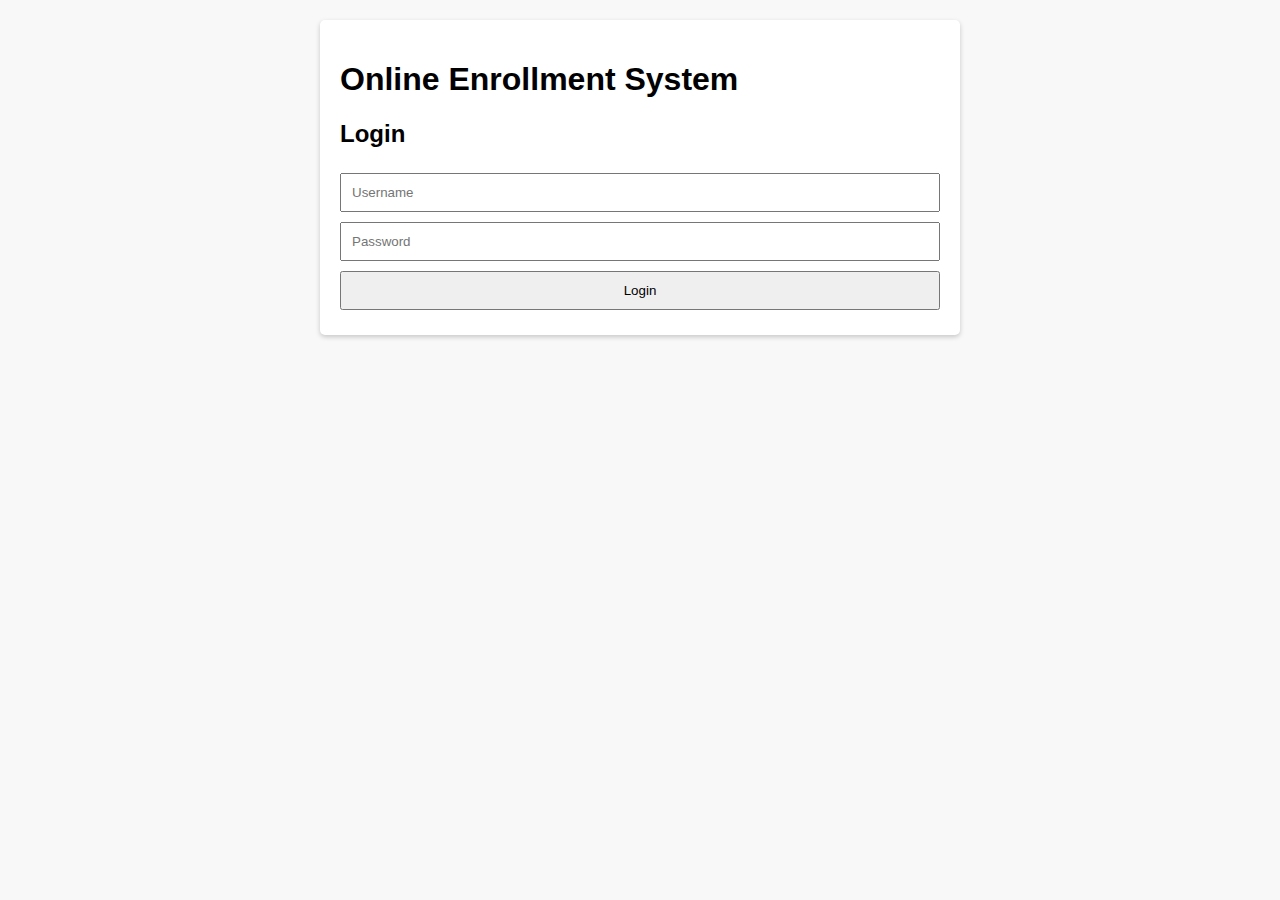
<file: Non-Distributed-Version/view/index.html>
<!DOCTYPE html>
<html>
<head>
  <meta charset="UTF-8">
  <title>Online Enrollment System</title>
  <style>
    body {
      font-family: Arial, sans-serif;
      background: #f8f8f8;
      margin: 0;
      padding: 20px;
    }
    .container {
      max-width: 600px;
      margin: auto;
      background: #fff;
      padding: 20px;
      border-radius: 5px;
      box-shadow: 0 2px 5px rgba(0,0,0,0.2);
    }
    input, button {
      padding: 10px;
      margin: 5px 0;
      width: 100%;
      box-sizing: border-box;
    }
    .hidden { display: none; }
  </style>
</head>
<body>
  <div class="container">
    <h1>Online Enrollment System</h1>
    <!-- Login Section -->
    <div id="login-section">
      <h2>Login</h2>
      <form id="login-form">
        <input type="text" id="username" placeholder="Username" required>
        <input type="password" id="password" placeholder="Password" required>
        <button type="submit">Login</button>
      </form>
    </div>
    <!-- Dashboard Section -->
    <div id="dashboard" class="hidden">
      <h2>Dashboard</h2>
      <p>Welcome, <span id="user-name"></span>!</p>
      <button id="logout-button">Logout</button>
      <hr>
      <h3>Available Courses</h3>
      <ul id="course-list"></ul>
      <hr>
      <h3>Your Grades</h3>
      <ul id="grade-list"></ul>
      <hr>
      <h3>Enroll in a Course</h3>
      <input type="number" id="enroll-course-id" placeholder="Enter Course ID">
      <button id="enroll-button">Enroll</button>
    </div>
  </div>

  <script>
    const loginForm = document.getElementById('login-form');
    const loginSection = document.getElementById('login-section');
    const dashboard = document.getElementById('dashboard');
    const userNameDisplay = document.getElementById('user-name');
    const courseList = document.getElementById('course-list');
    const gradeList = document.getElementById('grade-list');
    let jwtToken = null;

    // Login handler
    loginForm.addEventListener('submit', async (e) => {
      e.preventDefault();
      const username = document.getElementById('username').value;
      const password = document.getElementById('password').value;
      try {
        const res = await fetch('http://localhost:5280/api/auth/login', {
          method: 'POST',
          headers: { 'Content-Type': 'application/json' },
          body: JSON.stringify({ username, password })
        });
        const data = await res.json();
        if (res.ok) {
          jwtToken = data.token;
          userNameDisplay.textContent = username;
          loginSection.classList.add('hidden');
          dashboard.classList.remove('hidden');
          loadCourses();
          loadGrades();
        } else {
          alert(data.message || 'Login failed');
        }
      } catch (error) {
        console.error('Login error:', error);
        alert('Error logging in');
      }
    });

    // Logout functionality
    document.getElementById('logout-button').addEventListener('click', () => {
      jwtToken = null;
      dashboard.classList.add('hidden');
      loginSection.classList.remove('hidden');
    });

    // Fetch available courses
    async function loadCourses() {
      try {
        const res = await fetch('http://localhost:5280/api/courses', {
          headers: { 'Authorization': 'Bearer ' + jwtToken }
        });
        const courses = await res.json();
        courseList.innerHTML = '';
        courses.forEach(course => {
          const li = document.createElement('li');
          li.textContent = `ID: ${course.course_id} - ${course.course_name}`;
          courseList.appendChild(li);
        });
      } catch (error) {
        console.error('Error loading courses:', error);
      }
    }

    // Fetch grades for the logged-in student
    async function loadGrades() {
      try {
        const res = await fetch('http://localhost:5280/api/grades', {
          headers: { 'Authorization': 'Bearer ' + jwtToken }
        });
        const grades = await res.json();
        gradeList.innerHTML = '';
        grades.forEach(grade => {
          const li = document.createElement('li');
          li.textContent = `Course ID: ${grade.course_id} - Grade: ${grade.grade}`;
          gradeList.appendChild(li);
        });
      } catch (error) {
        console.error('Error loading grades:', error);
      }
    }

    // Enroll in a course
    document.getElementById('enroll-button').addEventListener('click', async () => {
      const courseId = document.getElementById('enroll-course-id').value;
      try {
        const res = await fetch('http://localhost:5280/api/enroll', {
          method: 'POST',
          headers: {
            'Content-Type': 'application/json',
            'Authorization': 'Bearer ' + jwtToken
          },
          body: JSON.stringify({ course_id: courseId })
        });
        const data = await res.json();
        if (res.ok) {
          alert('Enrolled successfully!');
          loadCourses();
          loadGrades();
        } else {
          alert(data.message || 'Enrollment failed');
        }
      } catch (error) {
        console.error('Enrollment error:', error);
      }
    });
  </script>
</body>
</html>
</file>
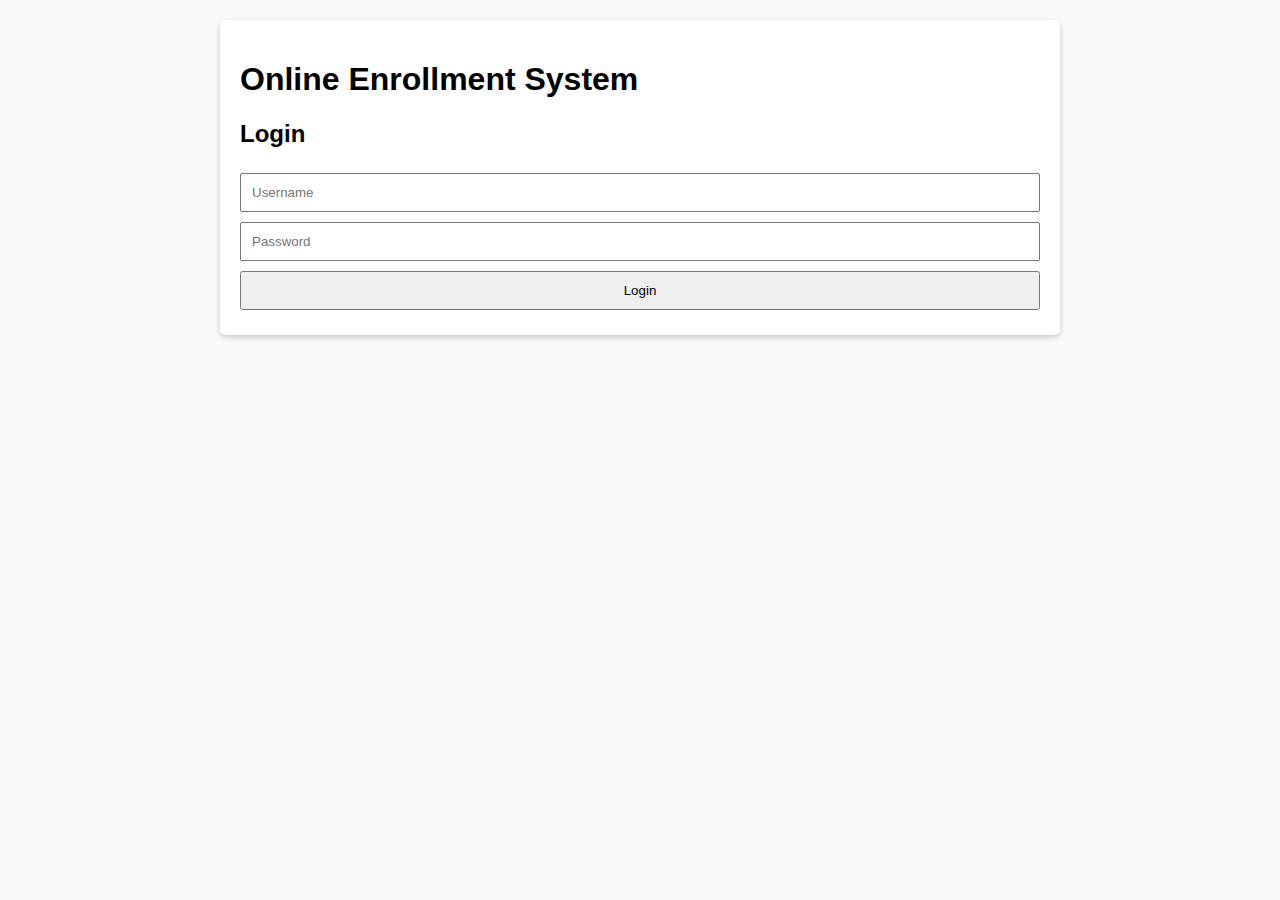
<file: Non-Distributed-Version/wwwroot/index.html>
<!DOCTYPE html>
<html>
<head>
  <meta charset="UTF-8">
  <title>Online Enrollment System</title>
  <style>
    body {
      font-family: Arial, sans-serif;
      background: #f8f8f8;
      margin: 0;
      padding: 20px;
    }
    .container {
      max-width: 800px;
      margin: auto;
      background: #fff;
      padding: 20px;
      border-radius: 5px;
      box-shadow: 0 2px 5px rgba(0,0,0,0.2);
    }
    input, button, select {
      padding: 10px;
      margin: 5px 0;
      width: 100%;
      box-sizing: border-box;
    }
    .hidden { display: none; }
    .tab-buttons {
      display: flex;
      justify-content: space-between;
      margin-bottom: 10px;
    }
    .tab-buttons button {
      flex: 1;
      margin: 0 5px;
    }
    table {
      width: 100%;
      border-collapse: collapse;
    }
    table, th, td {
      border: 1px solid #000;
    }
    th, td {
      padding: 8px;
      text-align: center;
    }
  </style>
</head>
<body>
  <div class="container">
    <h1>Online Enrollment System</h1>

    <!-- Login Section -->
    <div id="login-section">
      <h2>Login</h2>
      <form id="login-form">
        <input type="text" id="username" placeholder="Username" required>
        <input type="password" id="password" placeholder="Password" required>
        <button type="submit">Login</button>
      </form>
    </div>

    <!-- Dashboard Section -->
    <div id="dashboard" class="hidden">
      <h2>Dashboard</h2>
      <p>Welcome, <span id="user-name"></span>!</p>
      <button id="logout-button">Logout</button>
      <hr>

      <!-- Student View Tabs -->
      <div id="student-dashboard" class="hidden">
        <div class="tab-buttons">
          <button onclick="showStudentTab('courses')">View All Courses</button>
          <button onclick="showStudentTab('enrolled')">Enrolled Courses</button>
          <button onclick="showStudentTab('grades')">View Grades</button>
        </div>

        <div id="student-tab-courses" class="student-tab hidden">
          <h3>Available Courses</h3>
          <table id="course-table">
            <thead>
              <tr>
                <th>ID</th><th>Name</th><th>Description</th><th>Slots</th><th>Teacher</th>
              </tr>
            </thead>
            <tbody></tbody>
          </table>
          <h3>Enroll in a Course</h3>
          <select id="enroll-course-select" required>
            <option value="">-- Select a Course --</option>
          </select>
          <button id="enroll-button">Enroll</button>
        </div>

        <div id="student-tab-enrolled" class="student-tab hidden">
          <h3>Your Enrolled Courses</h3>
          <table id="enrolled-table">
            <thead>
              <tr><th>ID</th><th>Name</th></tr>
            </thead>
            <tbody></tbody>
          </table>
        </div>

        <div id="student-tab-grades" class="student-tab hidden">
          <h3>Your Grades</h3>
          <table id="grade-table">
            <thead>
              <tr><th>Course ID</th><th>Course Name</th><th>Grade</th></tr>
            </thead>
            <tbody></tbody>
          </table>
        </div>
      </div>

      <!-- Teacher View -->
      <div id="teacher-dashboard" class="hidden">
        <h3>Upload Grades</h3>
        <form id="upload-grade-form"> 
          <select id="teacher-course-select" required>
            <option value="">-- Select a Course --</option>
          </select>
          <select id="student-select" required>
            <option value="">-- Select a Student --</option>
          </select>
          <select id="grade-value" required>
            <option value="">-- Select Grade --</option>
            <option>1.0</option><option>1.5</option><option>2.0</option>
            <option>2.5</option><option>3.0</option><option>3.5</option>
            <option>4.0</option><option>0.0</option>
          </select>
          <button type="submit">Upload Grade</button>
        </form>
      </div>
    </div>
  </div>

  <script>
    const jwtTokenKey = 'jwt';
    let jwtToken = null;

    const loginForm = document.getElementById('login-form');
    const loginSection = document.getElementById('login-section');
    const dashboard = document.getElementById('dashboard');
    const userNameDisplay = document.getElementById('user-name');
    const studentDashboard = document.getElementById('student-dashboard');
    const teacherDashboard = document.getElementById('teacher-dashboard');

    loginForm.addEventListener('submit', async (e) => {
      e.preventDefault();
      const username = document.getElementById('username').value;
      const password = document.getElementById('password').value;

      const res = await fetch('http://localhost:5280/api/auth/login', {
        method: 'POST',
        headers: { 'Content-Type': 'application/json' },
        body: JSON.stringify({ username, password })
      });
      const data = await res.json();

      if (res.ok) {
        jwtToken = data.token;
        const payload = JSON.parse(atob(jwtToken.split('.')[1]));
        const role = payload.role || payload["http://schemas.microsoft.com/ws/2008/06/identity/claims/role"];
        const userId = payload.user_id;

        userNameDisplay.textContent = username;
        loginSection.classList.add('hidden');
        dashboard.classList.remove('hidden');

        if (role === 'student') {
          studentDashboard.classList.remove('hidden');
          showStudentTab('courses');
          loadCourses();
          loadGrades();
          loadEnrolledCourses();
        } else if (role === 'teacher') {
          showTeacherDashboard(userId);
        }
      } else {
        alert(data.message || 'Login failed');
      }
    });

    function showTeacherDashboard(teacherId) {
        teacherDashboard.classList.remove('hidden');
        loadTeacherCourses(teacherId);
      }

    function showStudentTab(tab) {
      document.querySelectorAll('.student-tab').forEach(div => div.classList.add('hidden'));
      document.getElementById(`student-tab-${tab}`).classList.remove('hidden');
    }

    async function loadCourses() {
      const res = await fetch('http://localhost:5280/api/courses', {
        headers: { Authorization: 'Bearer ' + jwtToken }
      });
      const courses = await res.json();
      const table = document.querySelector('#course-table tbody');
      table.innerHTML = '';
      const select = document.getElementById('enroll-course-select');
      select.innerHTML = '<option value="">-- Select a Course --</option>';
      courses.forEach(c => {
        table.innerHTML += `
          <tr><td>${c.courseId}</td><td>${c.courseName}</td><td>${c.description}</td>
          <td>${c.maxSlots}</td><td>${c.teacherName}</td></tr>`;
        const option = document.createElement('option');
        option.value = c.courseId;
        option.textContent = c.courseName;
        select.appendChild(option);
      });
    }

    async function loadEnrolledCourses() {
      const res = await fetch('http://localhost:5280/api/courses/enrolled', {
        headers: { Authorization: 'Bearer ' + jwtToken }
      });
      const courses = await res.json();
      const table = document.querySelector('#enrolled-table tbody');
      table.innerHTML = '';
      courses.forEach(c => {
        table.innerHTML += `<tr><td>${c.courseId}</td><td>${c.courseName}</td></tr>`;
      });
    }

    async function loadGrades() {
      const res = await fetch('http://localhost:5280/api/grades', {
        headers: { Authorization: 'Bearer ' + jwtToken }
      });
      const grades = await res.json();
      const table = document.querySelector('#grade-table tbody');
      table.innerHTML = '';
      grades.forEach(g => {
        table.innerHTML += `<tr><td>${g.courseId}</td><td>${g.courseName || 'N/A'}</td><td>${g.gradeValue}</td></tr>`;
      });
    }

    document.getElementById('logout-button').addEventListener('click', () => {
      jwtToken = null;
      location.reload();
    });

    document.getElementById('enroll-button').addEventListener('click', async () => {
      const courseId = document.getElementById('enroll-course-select').value;
      if (!courseId) return alert('Select a course.');
      const res = await fetch('http://localhost:5280/api/courses/enroll', {
        method: 'POST',
        headers: {
          Authorization: 'Bearer ' + jwtToken,
          'Content-Type': 'application/json'
        },
        body: JSON.stringify({ courseId: parseInt(courseId) })
      });
      const data = await res.json();
      if (res.ok) {
        alert(data.message);
        loadCourses();
        loadEnrolledCourses();
        loadGrades();
      } else {
        alert(data.message || 'Enrollment failed.');
      }
    });

    async function loadTeacherCourses(teacherId) {
      const res = await fetch('http://localhost:5280/api/courses', {
        headers: { Authorization: 'Bearer ' + jwtToken }
      });
      const courses = await res.json();
      const select = document.getElementById('teacher-course-select');
      select.innerHTML = '<option value="">-- Select a Course --</option>';
      courses
      .filter(c => parseInt(c.teacherId) === parseInt(teacherId))
        .forEach(c => {
          const option = document.createElement('option');
          option.value = c.courseId;
          option.textContent = c.courseName;
          select.appendChild(option);
        });

      select.addEventListener('change', async () => {
        const courseId = select.value;
        const res = await fetch(`http://localhost:5280/api/courses/${courseId}/enrollments`, {
          headers: { Authorization: 'Bearer ' + jwtToken }
        });
        const students = await res.json();
        const studentSelect = document.getElementById('student-select');
        studentSelect.innerHTML = '<option value="">-- Select a Student --</option>';
        students.forEach(s => {
          const opt = document.createElement('option');
          opt.value = s.userId;
          opt.textContent = s.username;
          studentSelect.appendChild(opt);
        });
      });
    }

    document.getElementById('upload-grade-form').addEventListener('submit', async (e) => {
      e.preventDefault();
      const studentId = document.getElementById('student-select').value;
      const courseId = document.getElementById('teacher-course-select').value;
      const gradeValue = document.getElementById('grade-value').value;
      if (!studentId || !courseId || !gradeValue) return alert('Fill all fields.');
      const res = await fetch('http://localhost:5280/api/grades/upload', {
        method: 'POST',
        headers: {
          Authorization: 'Bearer ' + jwtToken,
          'Content-Type': 'application/json'
        },
        body: JSON.stringify({ studentId, courseId, gradeValue: parseFloat(gradeValue) })
      });
      const data = await res.json();
      alert(data.message || 'Grade submitted');
    });
  </script>
</body>
</html>
</file>
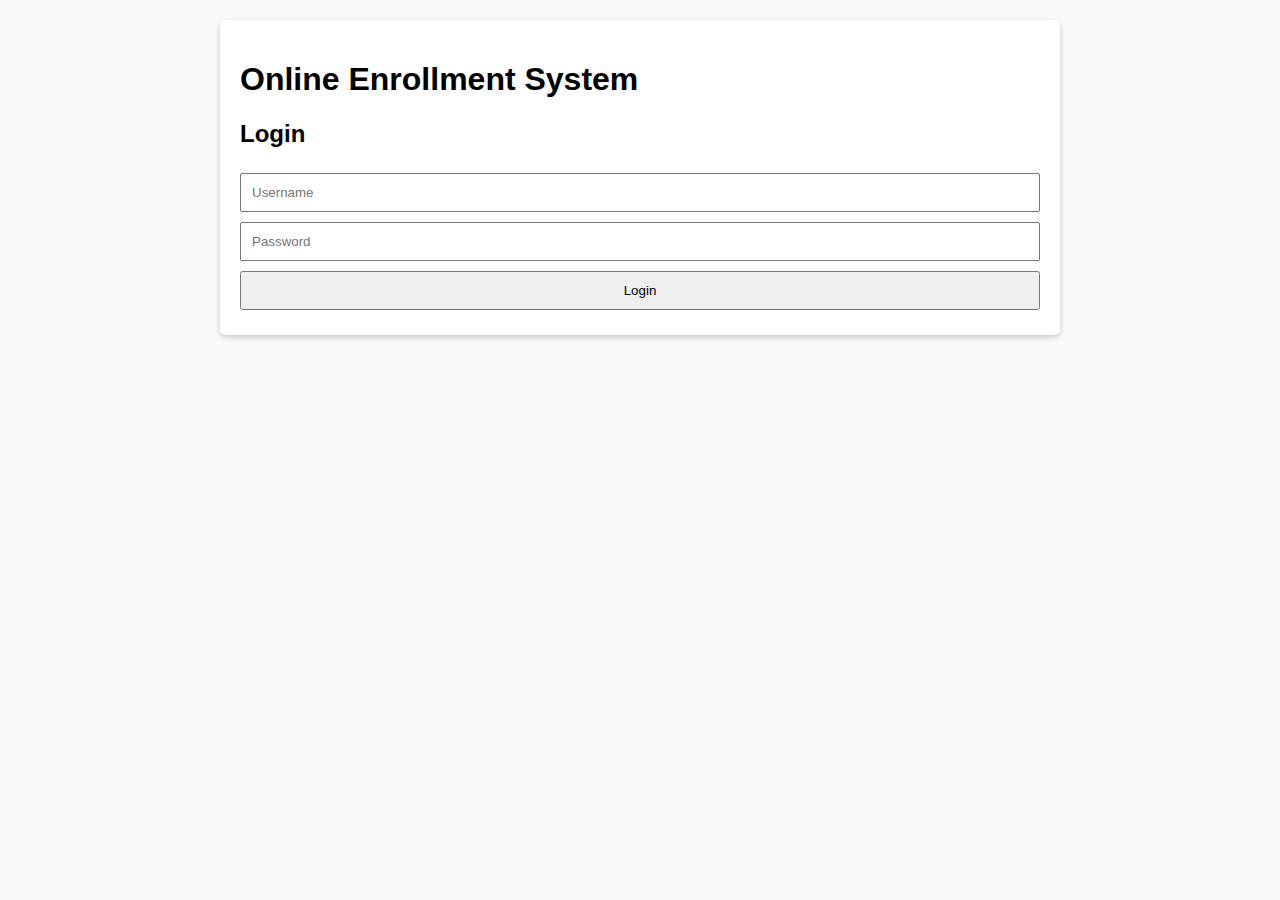
<file: Distributed-Version/View-Node/ViewNode/Pages/index.html>
<!DOCTYPE html>
<html>
<head>
    <meta charset="UTF-8">
    <title>Online Enrollment System</title>
    <style>
        body { font-family: Arial, sans-serif; background: #f8f8f8; margin: 0; padding: 20px; }
        .container { max-width: 800px; margin: auto; background: #fff; padding: 20px; border-radius: 5px; box-shadow: 0 2px 5px rgba(0,0,0,0.2); }
        input, button, select { padding: 10px; margin: 5px 0; width: 100%; box-sizing: border-box; }
        .hidden { display: none; }
        .tab-buttons { display: flex; justify-content: space-between; margin-bottom: 10px; }
        .tab-buttons button { flex: 1; margin: 0 5px; }
        table { width: 100%; border-collapse: collapse; }
        table, th, td { border: 1px solid #000; }
        th, td { padding: 8px; text-align: center; }
        #error-tab { border: 1px solid red; color: red; padding: 10px; margin-top: 10px; }
    </style>
</head>
<body>
    <div class="container">
        <h1>Online Enrollment System</h1>

        <!-- Login Section -->
        <div id="login-section">
            <h2>Login</h2>
            <form id="login-form">
                <input type="text" id="username" placeholder="Username" required>
                <input type="password" id="password" placeholder="Password" required>
                <button type="submit">Login</button>
            </form>
        </div>

        <!-- Dashboard Section -->
        <div id="dashboard" class="hidden">
            <h2>Dashboard</h2>
            <p>Welcome, <span id="user-name"></span>!</p>
            <button id="logout-button">Logout</button>
            <hr>

            <!-- Student View Tabs -->
            <div id="student-dashboard" class="hidden">
                <div class="tab-buttons">
                    <button onclick="showStudentTab('courses')">View All Courses</button>
                    <button onclick="showStudentTab('enrolled')">Enrolled Courses</button>
                    <button onclick="showStudentTab('grades')">View Grades</button>
                </div>

                <div id="student-tab-courses" class="student-tab hidden">
                    <h3>Available Courses</h3>
                    <table id="course-table">
                        <thead>
                            <tr>
                                <th>ID</th><th>Name</th><th>Description</th><th>Slots</th><th>Teacher</th>
                            </tr>
                        </thead>
                        <tbody></tbody>
                    </table>
                    <h3>Enroll in a Course</h3>
                    <select id="enroll-course-select" required>
                        <option value="">-- Select a Course --</option>
                    </select>
                    <button id="enroll-button">Enroll</button>
                </div>

                <div id="student-tab-enrolled" class="student-tab hidden">
                    <h3>Your Enrolled Courses</h3>
                    <table id="enrolled-table">
                        <thead>
                            <tr><th>ID</th><th>Name</th></tr>
                        </thead>
                        <tbody></tbody>
                    </table>
                </div>

                <div id="student-tab-grades" class="student-tab hidden">
                    <h3>Your Grades</h3>
                    <table id="grade-table">
                        <thead>
                            <tr><th>Course ID</th><th>Course Name</th><th>Grade</th></tr>
                        </thead>
                        <tbody></tbody>
                    </table>
                </div>
            </div>

            <!-- Teacher View -->
            <div id="teacher-dashboard" class="hidden">
                <h3>Upload Grades</h3>
                <form id="upload-grade-form"> 
                    <select id="teacher-course-select" required>
                        <option value="">-- Select a Course --</option>
                    </select>
                    <select id="student-select" required>
                        <option value="">-- Select a Student --</option>
                    </select>
                    <select id="grade-value" required>
                        <option value="">-- Select Grade --</option>
                        <option>1.0</option><option>1.5</option><option>2.0</option>
                        <option>2.5</option><option>3.0</option><option>3.5</option>
                        <option>4.0</option><option>0.0</option>
                    </select>
                    <button type="submit">Upload Grade</button>
                </form>
            </div>

            <!-- Error Tab -->
            <div id="error-tab" class="hidden">
                <h3>Error Details</h3>
                <pre id="error-details"></pre>
            </div>
        </div>
    </div>

    <script>
        // Set the broker's base URL (all API calls go through the broker)
        const brokerBaseUrl = 'http://localhost:5000';
        let jwtToken = localStorage.getItem('jwtToken') || null;
        let loggedInUserId = null;
        let savedUsername = localStorage.getItem('username');

        if (jwtToken) {
            try {
                const payload = JSON.parse(atob(jwtToken.split('.')[1]));
                
                const expiry = payload.exp * 1000; 
                if (Date.now() >= expiry) {
                    console.log("Token expired");
                    localStorage.removeItem('jwtToken');
                    localStorage.removeItem('username');
                    jwtToken = null;
                } else {
                    console.log("Restoring session from saved token");
                    const username = payload.sub || payload.username;
                    const role = payload.role || payload["http://schemas.microsoft.com/ws/2008/06/identity/claims/role"];
                    loggedInUserId = parseInt(payload.studentId);
                    
                    document.addEventListener('DOMContentLoaded', () => {
                        if(savedUsername) {
                            userNameDisplay.textContent = savedUsername;
                        } else {
                            userNameDisplay.textContent = username;
                        }
                        loginSection.classList.add('hidden');
                        dashboard.classList.remove('hidden');
                        
                        if (role == 'student') {
                            studentDashboard.classList.remove('hidden');
                            showStudentTab('courses');
                            loadCourses();
                            loadGrades();
                            loadEnrolledCourses();
                        } else if (role == 'teacher') {
                            teacherDashboard.classList.remove('hidden');
                            loadTeacherCourses(loggedInUserId);
                        }
                    });
                }
            } catch (error) {
                console.error('Error parsing saved token:', error);
                localStorage.removeItem('jwtToken');
                jwtToken = null;
            }
        }
    
        const loginForm = document.getElementById('login-form');
        const loginSection = document.getElementById('login-section');
        const dashboard = document.getElementById('dashboard');
        const userNameDisplay = document.getElementById('user-name');
        const studentDashboard = document.getElementById('student-dashboard');
        const teacherDashboard = document.getElementById('teacher-dashboard');
        const errorTab = document.getElementById('error-tab');
        const errorDetails = document.getElementById('error-details');
    
        // Login handler (calls the Broker, which forwards to AuthController)
        loginForm.addEventListener('submit', async (e) => {
            e.preventDefault();
            const username = document.getElementById('username').value;
            const password = document.getElementById('password').value;
            try {
                const res = await fetch(`${brokerBaseUrl}/api/forward/controller/AuthController`, {
                    method: 'POST',
                    headers: { 'Content-Type': 'application/json' },
                    body: JSON.stringify({ action: 'login', username, password })
                });
                const data = await res.json();
                if (res.ok) {
                    jwtToken = data.token;
                    localStorage.setItem('jwtToken', jwtToken);
                    localStorage.setItem('username', username);
                    const payload = JSON.parse(atob(jwtToken.split('.')[1]));
                    const role = payload.role || payload["http://schemas.microsoft.com/ws/2008/06/identity/claims/role"];
                    loggedInUserId = parseInt(payload.studentId);
                    userNameDisplay.textContent = username;
                    loginSection.classList.add('hidden');
                    dashboard.classList.remove('hidden');
                    hideError();
                    if (role == 'student') {
                        studentDashboard.classList.remove('hidden');
                        showStudentTab('courses');
                        loadCourses();
                        loadGrades();
                        loadEnrolledCourses();
                    } else if (role == 'teacher') {
                        const teacherId = payload.studentId || null;
                        console.log("Teacher ID from token:", teacherId);
                        teacherDashboard.classList.remove('hidden'); 
                        loadTeacherCourses(teacherId)
                    }
                } else {
                    showError(data.message || 'Login failed');
                }
            } catch (error) {
                console.error('Login error:', error);
                showError('Error logging in: ' + error);
            }
        });
    
        function showStudentTab(tab) {
            document.querySelectorAll('.student-tab').forEach(div => div.classList.add('hidden'));
            document.getElementById(`student-tab-${tab}`).classList.remove('hidden');
        }
    
        async function loadCourses() {
            try {
                const res = await fetch(`${brokerBaseUrl}/api/forward/controller/CoursesController`, {
                    method: 'POST',
                    headers: { 
                        'Content-Type': 'application/json',
                        'Authorization': 'Bearer ' + jwtToken
                    },
                    body: JSON.stringify({ action: 'getCourses' })
                });

                if (!res.ok) {
                    const errorData = await res.json();
                    showError("Error: " + errorData.message); // Show backend message on error
                    return;
                }
                const courses = await res.json();
                console.log("Courses response:", courses);
                const tableBody = document.querySelector('#course-table tbody');
                tableBody.innerHTML = '';
                const select = document.getElementById('enroll-course-select');
                select.innerHTML = '<option value="">-- Select a Course --</option>';
                courses.forEach(c => {
                    tableBody.innerHTML += `<tr>
                        <td>${c.courseId}</td>
                        <td>${c.courseName}</td>
                        <td>${c.description}</td>
                        <td>${c.maxSlots}</td>
                        <td>${c.teacherName}</td>
                        </tr>`;
                    const option = document.createElement('option');
                    option.value = c.courseId;
                    option.textContent = c.courseName;
                    select.appendChild(option);
                });
            } catch (error) {
                console.error('Error loading courses:', error);
                showError('Error loading courses: ' + error);
            }
        }
    
        async function loadEnrolledCourses() {
            try {
                const res = await fetch(`${brokerBaseUrl}/api/forward/controller/CoursesController`, {
                    method: 'POST',
                    headers: {
                        'Content-Type': 'application/json',
                        'Authorization': 'Bearer ' + jwtToken
                    },
                    body: JSON.stringify({ action: 'getEnrolled' , studentId: loggedInUserId})
                });
                const courses = await res.json();
                console.log(courses);
                const tableBody = document.querySelector('#enrolled-table tbody');
                tableBody.innerHTML = '';
                courses.forEach(c => {
                    tableBody.innerHTML += `<tr><td>${c.courseId}</td><td>${c.courseName}</td></tr>`;
                });
            } catch (error) {
                console.error('Error loading enrolled courses:', error);
                showError('Error loading enrolled courses: ' + error);
            }
        }
    
        async function loadGrades() {
            try {
                const res = await fetch(`${brokerBaseUrl}/api/forward/controller/GradesController`, {
                    method: 'POST',
                    headers: {
                        'Content-Type': 'application/json',
                        'Authorization': 'Bearer ' + jwtToken,
                        'studentId': loggedInUserId.toString() // ✅ Add this header
                    },
                    body: JSON.stringify({ action: 'getGrades' })
                });
                const grades = await res.json();
                console.log("Grades response:", grades);

                if (!Array.isArray(grades)) {
                    showError("Grades is not an array. Raw response: " + JSON.stringify(grades));
                    return;
                }

                const tableBody = document.querySelector('#grade-table tbody');
                tableBody.innerHTML = '';
                grades.forEach(g => {
                    tableBody.innerHTML += `<tr>
                        <td>${g.courseId}</td>
                        <td>${g.courseName || 'N/A'}</td>
                        <td>${g.gradeValue}</td>
                    </tr>`;
                });
            } catch (error) {
                console.error('Error loading grades:', error);
                showError('Error loading grades: ' + error);
            }
        }

    
        document.getElementById('logout-button').addEventListener('click', () => {
            jwtToken = null;
            localStorage.removeItem('jwtToken');
            localStorage.removeItem('username');
            location.reload();
        });
    
        document.getElementById('enroll-button').addEventListener('click', async () => {
            const courseId = document.getElementById('enroll-course-select').value;
            if (!courseId) return alert('Select a course.');
            // Make sure the loggedInUserId is set (you might want to check it)
            if (!loggedInUserId) {
                return showError("Student ID is missing. Please re-login.");
            }
            try {
                const res = await fetch(`${brokerBaseUrl}/api/forward/controller/CoursesController`, {
                    method: 'POST',
                    headers: {
                        'Content-Type': 'application/json',
                        'Authorization': 'Bearer ' + jwtToken
                    },
                    body: JSON.stringify({ action: 'enroll', courseId: parseInt(courseId) , studentId: loggedInUserId})
                });
                const data = await res.json();
                if (res.ok) {
                    alert(data.message);
                    loadCourses();
                    loadEnrolledCourses();
                    loadGrades();
                } else {
                    showError(data.message || 'Enrollment failed.');
                }
            } catch (error) {
                console.error('Enrollment error:', error);
                showError('Enrollment error: ' + error);
            }
        });

    
        async function loadTeacherCourses(teacherId) {
            try {
                const res = await fetch(`${brokerBaseUrl}/api/forward/controller/CoursesController`, {
                    method: 'POST',
                    headers: { 
                        'Content-Type': 'application/json',
                        'Authorization': 'Bearer ' + jwtToken 
                    },
                    body: JSON.stringify({ action: 'getCourses' })
                });

                const courses = await res.json();
                const select = document.getElementById('teacher-course-select');
                select.innerHTML = '<option value="">-- Select a Course --</option>';

                const filteredCourses = courses.filter(c => parseInt(c.teacherId) === parseInt(teacherId));
                console.log("Filtered courses for teacher:", filteredCourses);

                filteredCourses.forEach(c => {
                    const option = document.createElement('option');
                    option.value = c.courseId;
                    option.textContent = c.courseName;
                    select.appendChild(option);
                });

                // ✅ Safely remove any previous listeners, then add one cleanly
                select.removeEventListener('change', handleCourseChange);
                select.addEventListener('change', handleCourseChange);

            } catch (error) {
                console.error('Error loading teacher courses:', error);
                showError('Error loading teacher courses: ' + error);
            }
        }

        // ✅ Move this outside as a separate function
        async function handleCourseChange() {
            const courseId = document.getElementById('teacher-course-select').value;

            console.log("📤 Sending payload to getEnrollments:", {
                action: 'getEnrollments',
                courseId: parseInt(courseId)
            });

            if (!courseId) return;

            try {
                const res = await fetch(`${brokerBaseUrl}/api/forward/controller/CoursesController`, {
                    method: 'POST',
                    headers: {
                        'Content-Type': 'application/json',
                        'Authorization': 'Bearer ' + jwtToken
                    },
                    body: JSON.stringify({ action: 'getEnrollments', courseId: parseInt(courseId) })
                });

                const text = await res.text(); // 🔁 read raw response
                let students = [];

                try {
                    students = JSON.parse(text); // ✅ safe parse
                } catch (err) {
                    console.error("❌ Failed to parse JSON:", text);
                    showError("Invalid JSON from server: " + text);
                    return;
                }

                console.log("👥 Students returned:", students);

                const studentSelect = document.getElementById('student-select');
                studentSelect.innerHTML = '<option value="">-- Select a Student --</option>';

                if (!Array.isArray(students)) {
                    showError("❌ Invalid students data: " + JSON.stringify(students));
                    return;
                }

                students.forEach(s => {
                    const opt = document.createElement('option');
                    opt.value = s.userId;
                    opt.textContent = s.username;
                    studentSelect.appendChild(opt);
                });

            } catch (error) {
                console.error('Error loading enrolled students:', error);
                showError('Error loading enrolled students: ' + error);
            }
        }


    
        document.getElementById('upload-grade-form').addEventListener('submit', async (e) => {
        e.preventDefault();
        const studentId = document.getElementById('student-select').value;
        const courseId = document.getElementById('teacher-course-select').value;
        const gradeValue = document.getElementById('grade-value').value;
        if (!studentId || !courseId || !gradeValue) return alert('Fill all fields.');

        try {
            const res = await fetch(`${brokerBaseUrl}/api/forward/controller/GradesController`, {
                method: 'POST',
                headers: {
                    'Content-Type': 'application/json',
                    'Authorization': 'Bearer ' + jwtToken
                },
                body: JSON.stringify({ action: 'uploadGrade', studentId, courseId, gradeValue: parseFloat(gradeValue) })
            });

            const text = await res.text(); // read raw response
            let data = {};
            try {
                data = JSON.parse(text);
            } catch {
                console.error('❌ Backend returned non-JSON:', text);
                showError("Server error: " + text);
                return;
            }

            if (res.ok) {
                alert(data.message || 'Grade submitted');
            } else {
                showError(data.message || 'Grade submission failed.');
            }
        } catch (error) {
            console.error('Error uploading grade:', error);
            showError('Error uploading grade: ' + error);
        }
    });

    // Function to display errors
    function showError(message) {
        const errorDetails = document.getElementById('error-details');
        const errorTab = document.getElementById('error-tab');
        errorDetails.textContent = message;
        errorTab.classList.remove('hidden');
    }

    // Function to hide errors
    function hideError() {
        const errorTab = document.getElementById('error-tab');
        errorTab.classList.add('hidden');
    }
    </script>
</body>
</html>
</file>
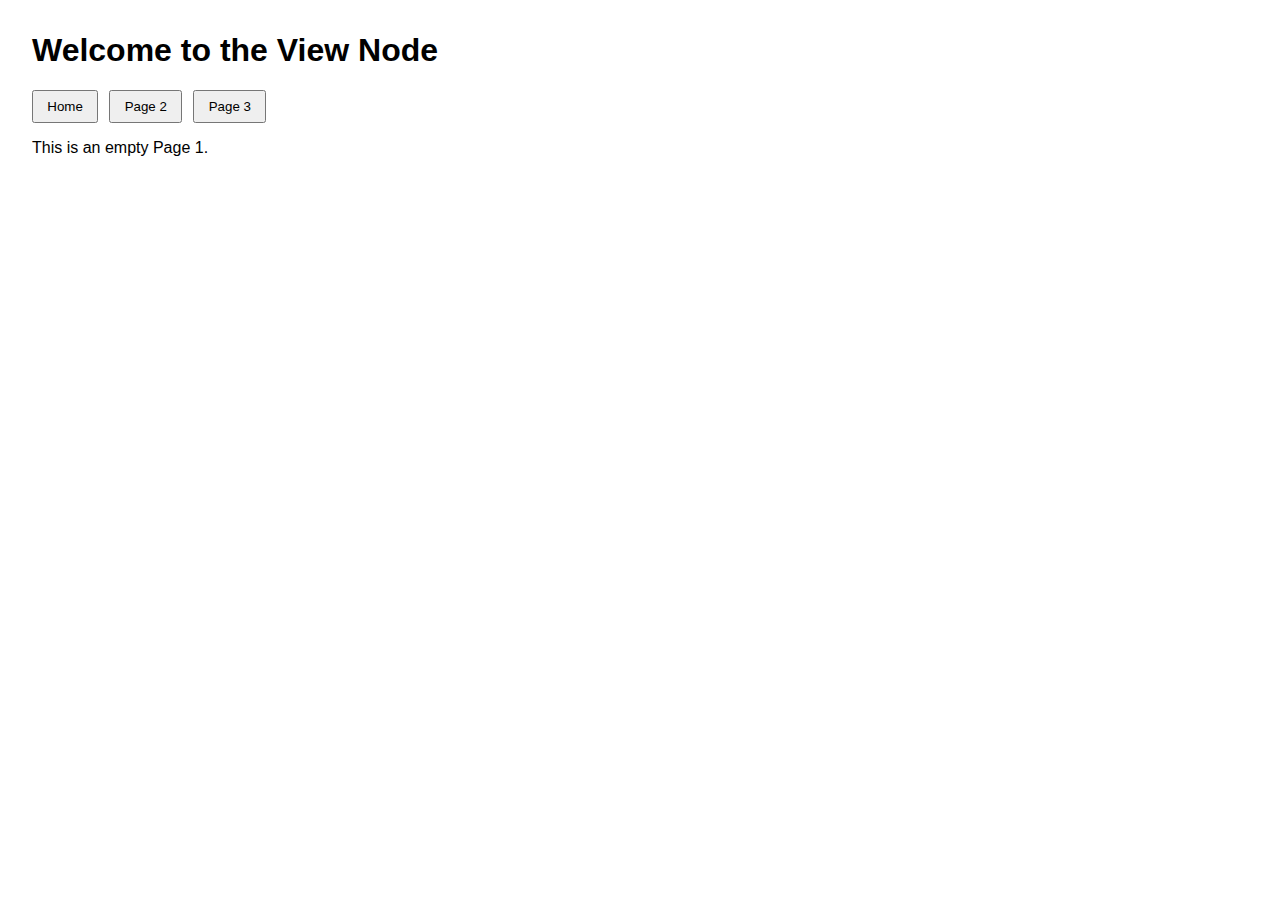
<file: Distributed-Version/View-Node/ViewNode/Pages/page1.html>
<!DOCTYPE html>
<html lang="en">
<head>
  <meta charset="UTF-8">
  <title>View Node Home</title>
  <style>
    body { font-family: Arial, sans-serif; margin: 2em; }
    nav { margin-bottom: 1em; }
    button { margin-right: 0.5em; padding: 0.5em 1em; }
  </style>
</head>
<body>
  <h1>Welcome to the View Node</h1>
  <nav>
    <button onclick="location.href='index.html'">Home</button>
    <button onclick="location.href='page2.html'">Page 2</button>
    <button onclick="location.href='page3.html'">Page 3</button>
  </nav>
  <p>This is an empty Page 1.</p>
</body>
</html>
</file>
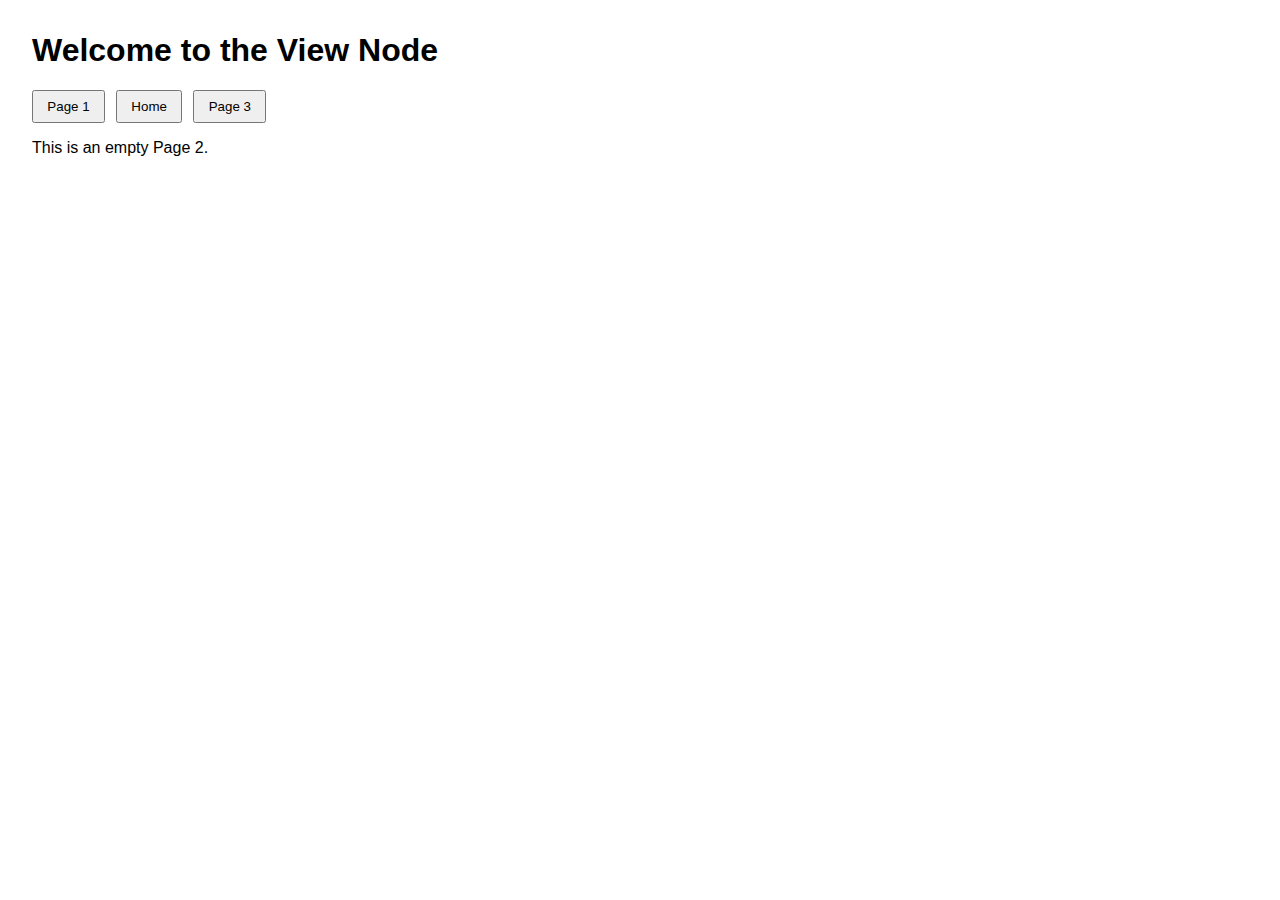
<file: Distributed-Version/View-Node/ViewNode/Pages/page2.html>
<!DOCTYPE html>
<html lang="en">
<head>
  <meta charset="UTF-8">
  <title>View Node Home</title>
  <style>
    body { font-family: Arial, sans-serif; margin: 2em; }
    nav { margin-bottom: 1em; }
    button { margin-right: 0.5em; padding: 0.5em 1em; }
  </style>
</head>
<body>
  <h1>Welcome to the View Node</h1>
  <nav>
    <button onclick="location.href='index.html'">Page 1</button>
    <button onclick="location.href='index.html'">Home</button>
    <button onclick="location.href='page3.html'">Page 3</button>
  </nav>
  <p>This is an empty Page 2.</p>
</body>
</html>
</file>
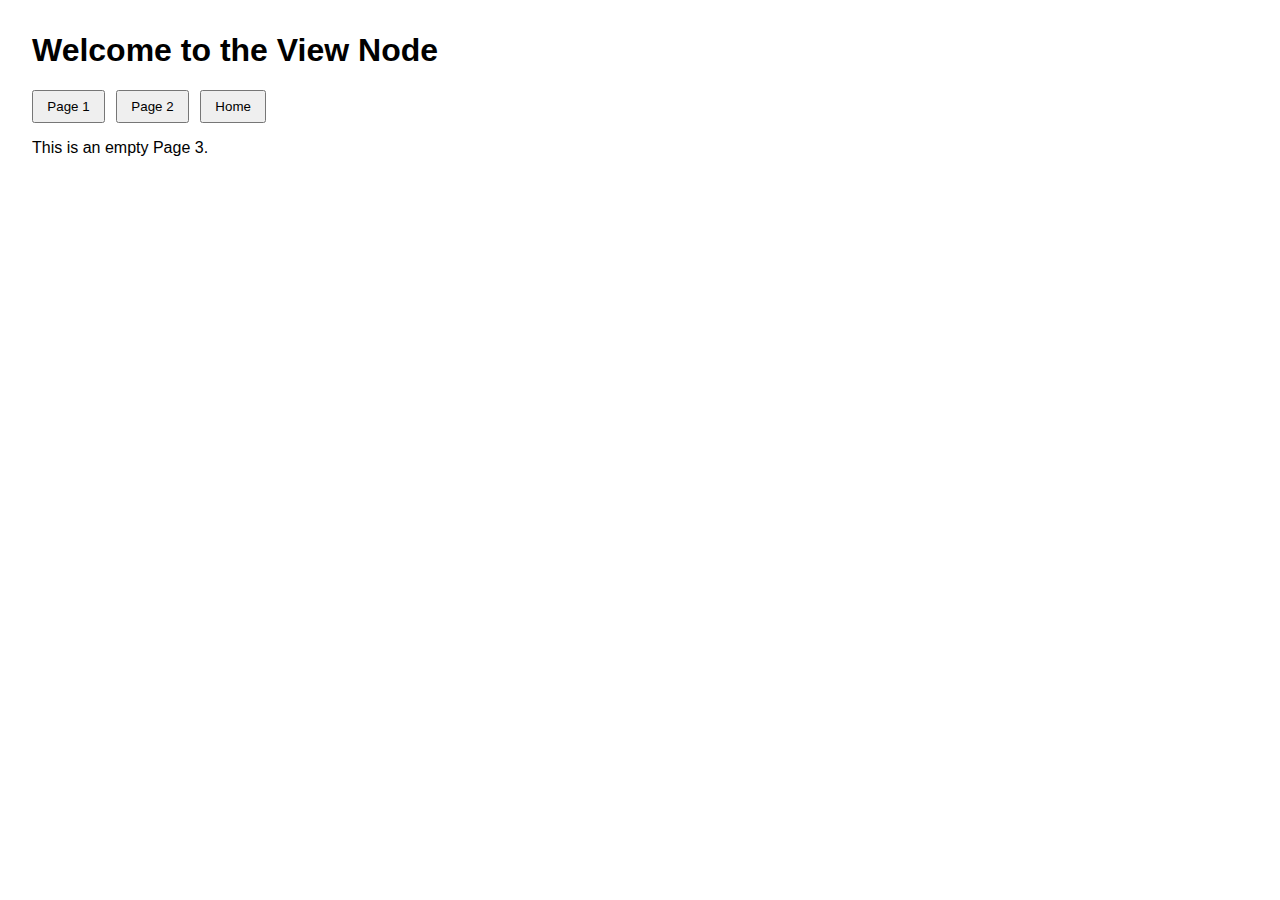
<file: Distributed-Version/View-Node/ViewNode/Pages/page3.html>
<!DOCTYPE html>
<html lang="en">
<head>
  <meta charset="UTF-8">
  <title>View Node Home</title>
  <style>
    body { font-family: Arial, sans-serif; margin: 2em; }
    nav { margin-bottom: 1em; }
    button { margin-right: 0.5em; padding: 0.5em 1em; }
  </style>
</head>
<body>
  <h1>Welcome to the View Node</h1>
  <nav>
    <button onclick="location.href='page1.html'">Page 1</button>
    <button onclick="location.href='page2.html'">Page 2</button>
    <button onclick="location.href='index.html'">Home</button>
  </nav>
  <p>This is an empty Page 3.</p>
</body>
</html>
</file>
